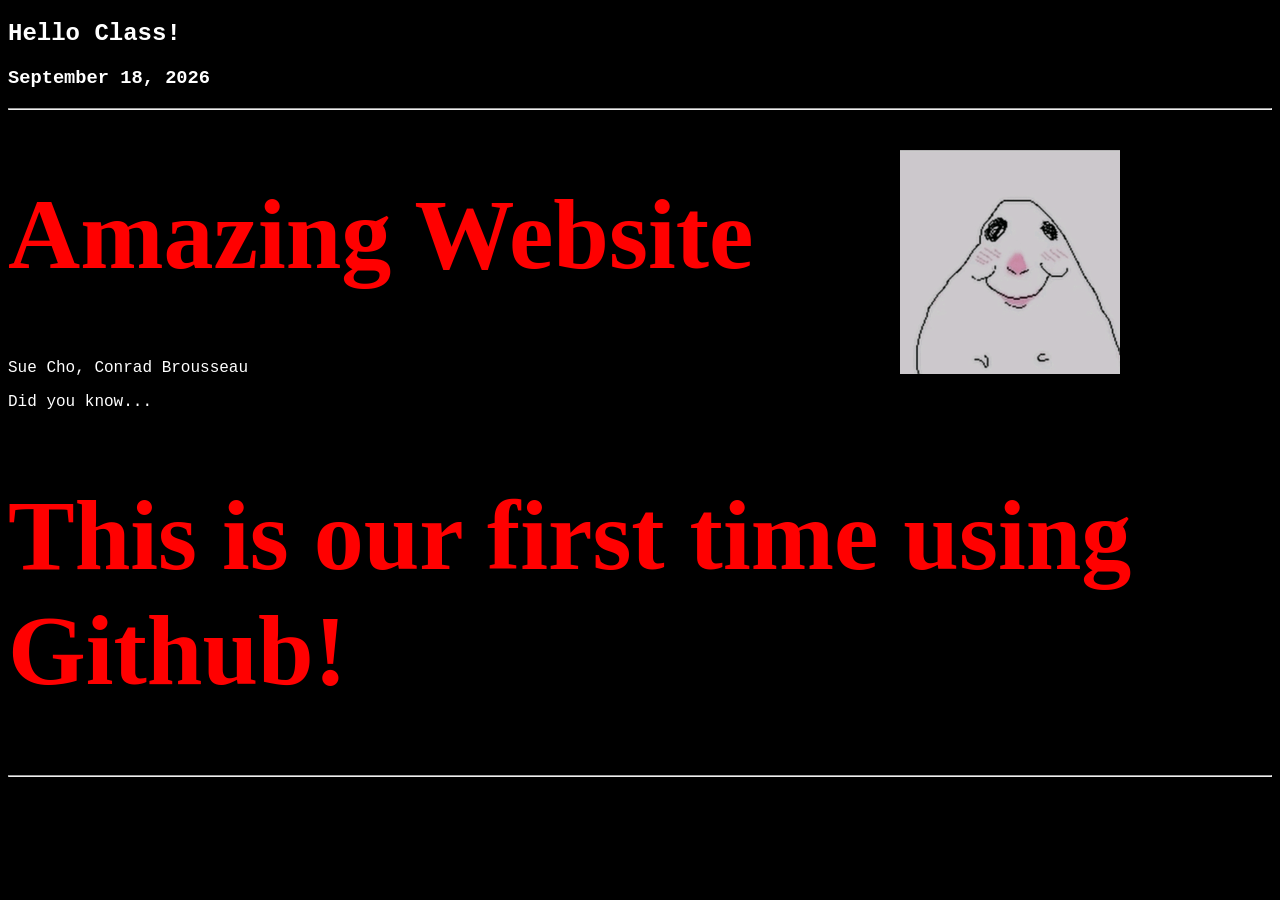
<file: index.html>
<!DOCTYPE html>
<html lang="en"></html>

<head>
    <title>Sue & Conrad </title>
    <link rel="stylesheet" href="main.css">
</head>

<body>
    <h2>Hello Class!</h2>
        <div class="spacer"></div>

    <h3>September 18, 2026</h3>

    <hr>

    <h1>Amazing Website</h1>

    <p> Sue Cho, Conrad Brousseau</p>
        <div class="spacer"></div>

    <p> Did you know...</p>

    <h1>This is our first time using Github!</h1>
        <div class="spacer"></div>

    <hr>
    <br>

    <div class="image-1"
    class="image-1" alt="1">
    <a href= "hamster.html">
    <img src = "hamster.jpeg">
    </a></div>


</body>

<link rel="stylesheet" href="main.css"
</file>
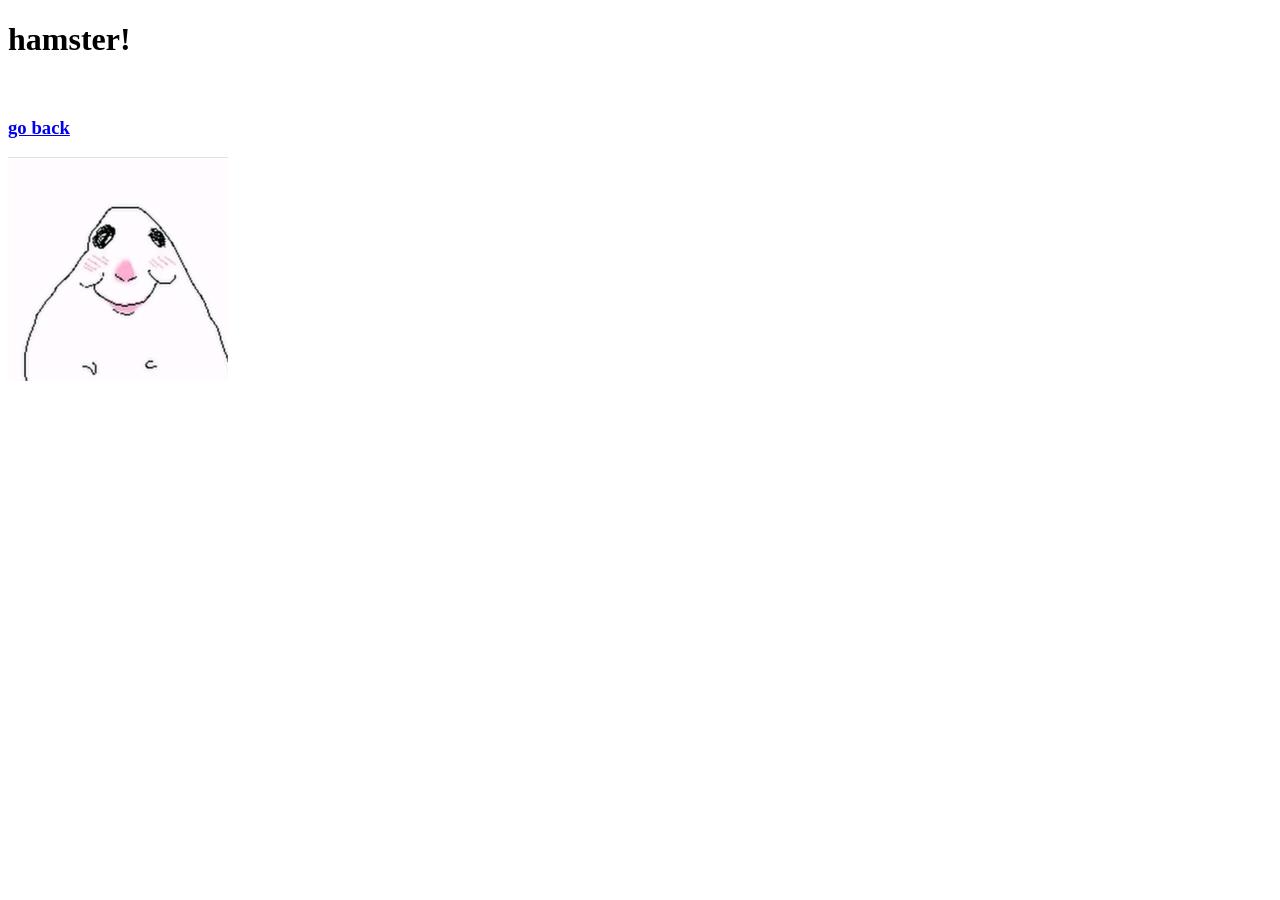
<file: hamster.html>
<!DOCTYPE html>
    <head>
        <title>hamster!
        </title>
    </head>

    <body>
        <h1>hamster!</h1>
    </body>

    <br>

    <a href="index.html"><h3>go back</h3></a>

    <img src="hamster.jpeg">

    </html>
</file>
<file: main.css>
body {
    background-color:black;
}

h1 {
    font-size: larger;
    color: red;
    font-size: 100px;
    font-family: 'Times New Roman', Times, serif;
}

h2, h3, p {
    font-family: 'Courier New', Courier, monospace;
    color: white;
}
.image-1 {
    opacity: 80%;
    width: 100px;
    height: auto;
    position: absolute;
    top: 150px;
    bottom: 0px;
    left: 900px;
}   
    
.image-1:hover {
        transform: scale(1.1);
        opacity: 0.8;
        transform: rotate(5deg);
    }

    .image-1: {
        transition: transform 0.3s ease, opacity 0.3s ease;
    }
</file>
